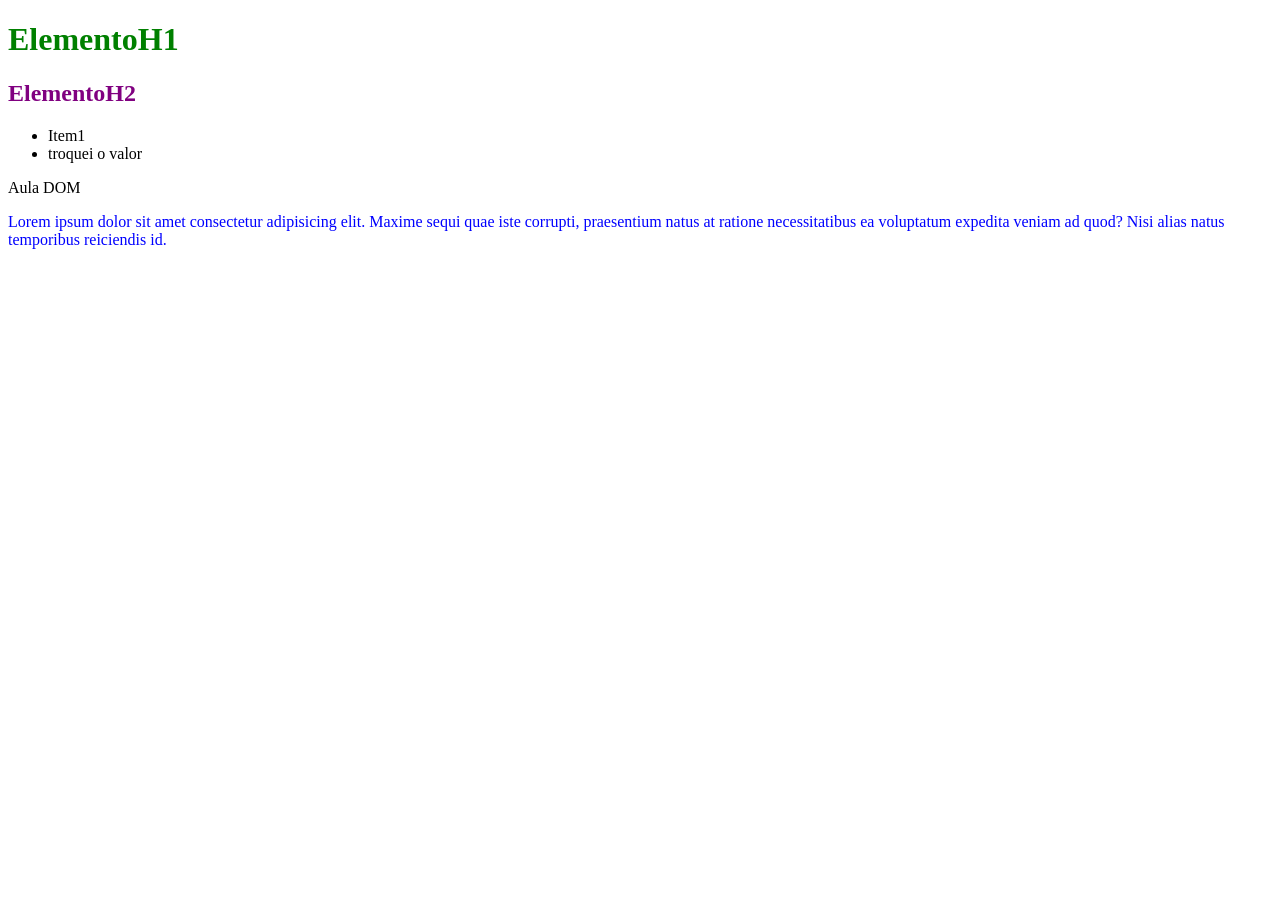
<file: Aula12/dom.html>
<!DOCTYPE html>
<html lang="pt-br">
<head>
    <meta charset="UTF-8">
    <meta name="viewport" content="width=device-width, initial-scale=1.0">
    <title>Document</title>
</head>
<body>
    

    <h1 id="elemento1">ElementoH1</h1>
    <h2 class="elemento2">ElementoH2</h2>
    <ul>
        <li>Item1</li>
        <li>Item2</li>
    </ul>
    <p class="elemento2" id="p1">Lorem ipsum dolor sit amet consectetur adipisicing elit. Natus voluptas qui assumenda, suscipit iste cupiditate quisquam, officiis quia optio sunt asperiores exercitationem dolorem, repellat odit! Autem ad ut culpa doloribus.</p>
    <p class="p2">Lorem ipsum dolor sit amet consectetur adipisicing elit. Maxime sequi quae iste corrupti, praesentium natus at ratione necessitatibus ea voluptatum expedita veniam ad quod? Nisi alias natus temporibus reiciendis id.</p>

    <script src="dom.js"></script>
</body>

</html>
</file>
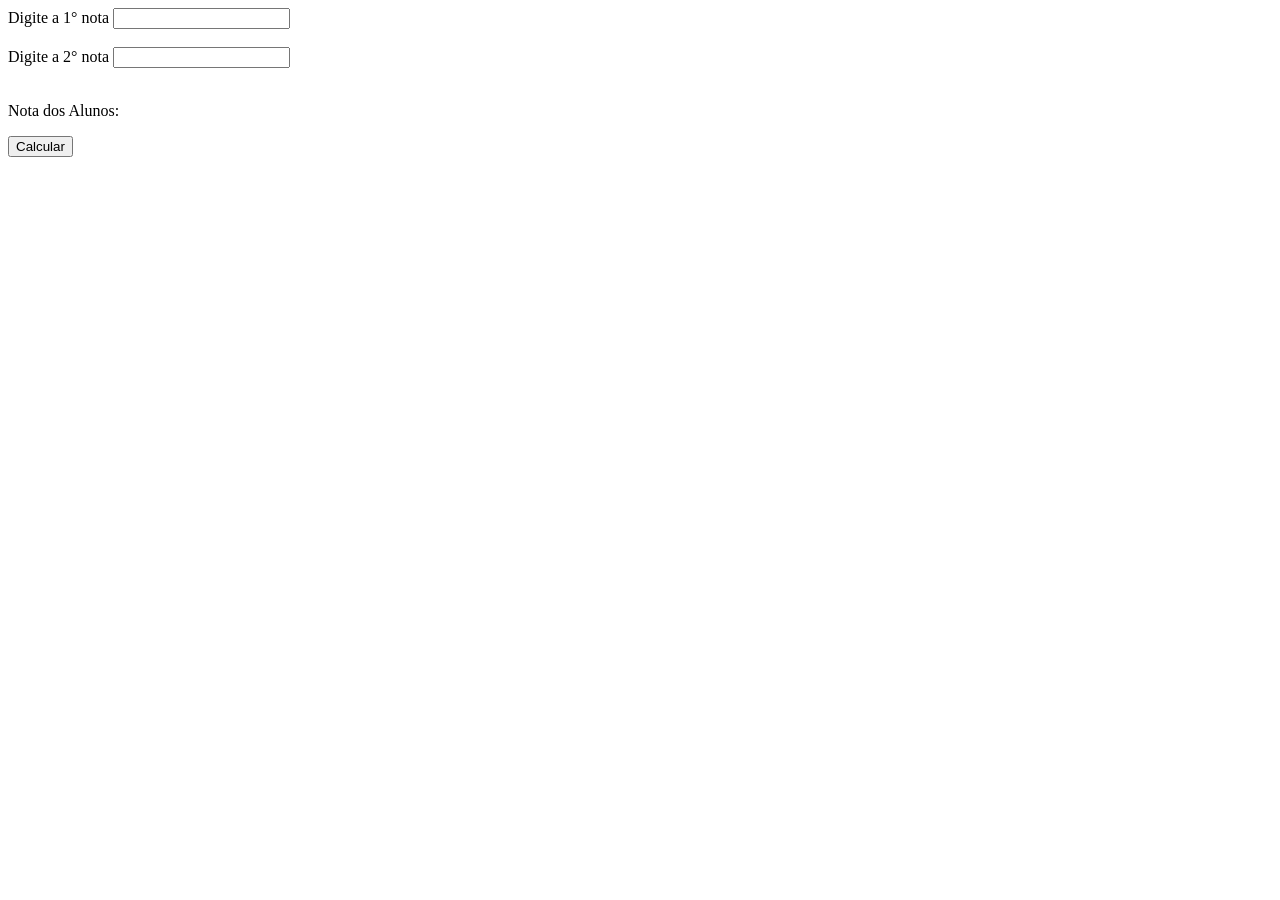
<file: Aula12/eventosDom.html>
<!DOCTYPE html>
<html lang="pt-br">
<head>
    <meta charset="UTF-8">
    <meta name="viewport" content="width=device-width, initial-scale=1.0">
    <title>Document</title>
    <title>Média - Aluno</title>
</head>
<body>
    
<label for="nota1">Digite a 1° nota</label>
<input type="text" id="nota1">
<br><br>
<label for="nota2">Digite a 2° nota</label>
<input type="text" id="nota2">
<br><br>
<p id="resultado">Nota dos Alunos:</p>
<input type="submit" value="Calcular" id="botaoEnviar">
<br><br>
    <script src="eventosDom.js"></script>
</body>
</html>
</file>
